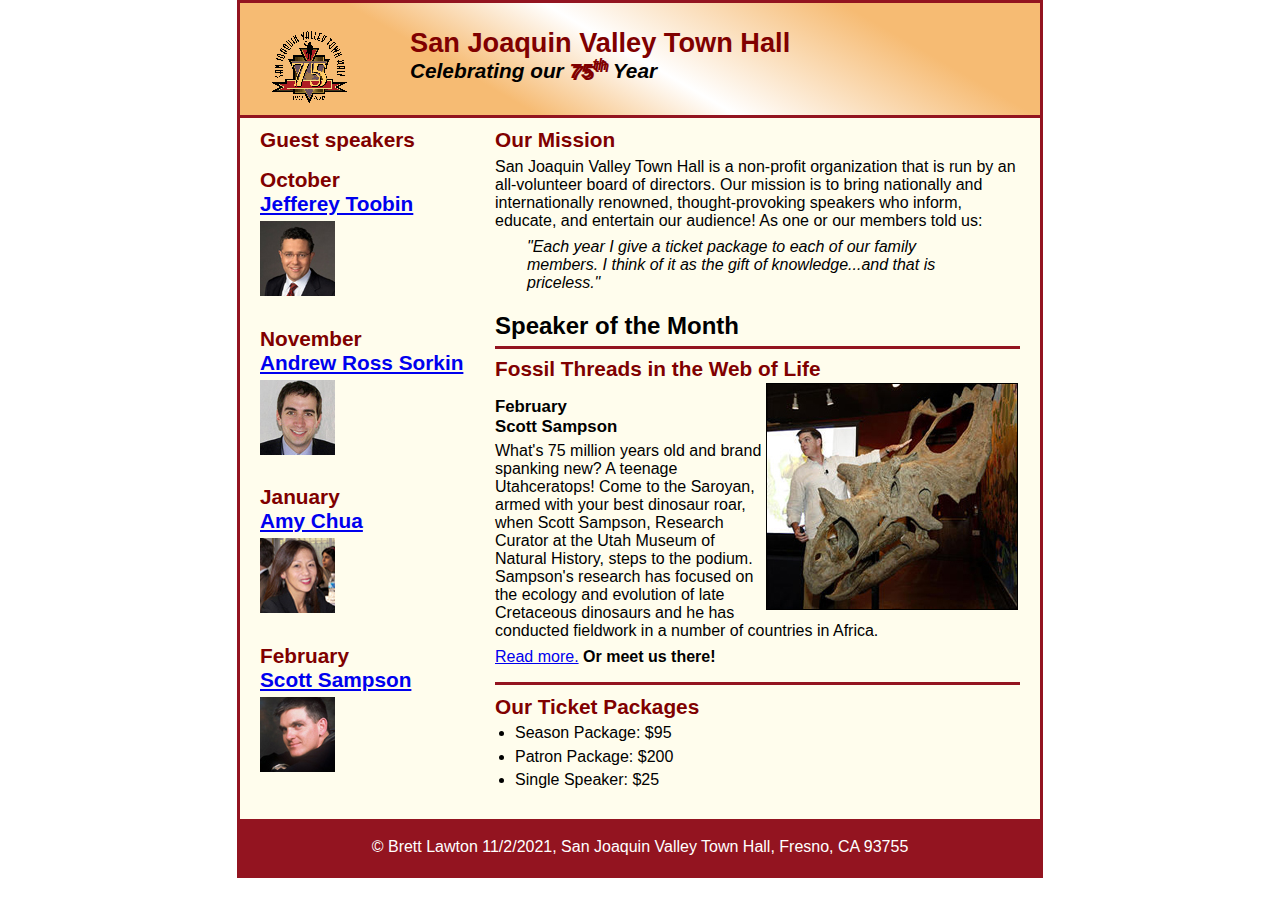
<file: index.html>
<!DOCTYPE html>
<html lang="en">

<head>
	<meta charset="utf-8">
	<title>San Joaquin Valley Town Hall</title>
	<link rel="shortcut icon" href="images/favicon.ico">
	<link rel="stylesheet" href="styles/normalize.css">
	<link rel="stylesheet" href="index.css">
	<link rel="stylesheet" href="styles/main.css">

</head>

<body>
	<header>
		<img src="images/town_hall_logo.gif" alt="Town Hall" height="80">
		<h2>San Joaquin Valley Town Hall</h2>
		<h3>Celebrating our <em class="shadow">75<sup>th</sup></em> Year</h3>
	</header>
	<main>
		<section>
			<h2>Our Mission</h2>
			<p>San Joaquin Valley Town Hall is a non-profit organization that is run by an all-volunteer board of directors. Our mission is to bring nationally and internationally renowned, thought-provoking speakers who inform, educate, and entertain our audience! As one or our members told us:</p>
			<blockquote><p>&quot;Each year I give a ticket package to each of our family members. I think of it as the gift of knowledge...and that is priceless.&quot;</p></blockquote>
			<h1>Speaker of the Month</h1>
			<article>
				<h2>Fossil Threads in the Web of Life</h2>
				<img src="images/sampson_dinosaur.jpg" alt="SampDino">
				<h3>February<br>Scott Sampson</h3>

				<p id="paragraphIndex">What's 75 million years old and brand spanking new? A teenage Utahceratops! Come to the Saroyan, armed with your best dinosaur roar, when Scott Sampson, Research Curator at the Utah Museum of Natural History, steps to the podium. Sampson's research has focused on the ecology and evolution of late Cretaceous dinosaurs and he has conducted fieldwork in a number of countries in Africa.</p>

				<p><A HREF="speakers/sampson.html">Read more.</A> <b>Or meet us there!</b></p>
			</article>
			<h2 id="ticketPackages">Our Ticket Packages</h2>
			<ul>
				<li>Season Package: $95</li>
				<li>Patron Package: $200</li>
				<li>Single Speaker: $25</li>
			</ul>
		</section>
		<aside>
			<h2>Guest speakers</h2>
			<h2>October<br><A HREF="speakers/toobin.html">Jefferey Toobin</A></h2>
			<img src="images/toobin75.jpg" alt="Town Hall" height="75">
			<h2>November<br><A HREF="speakers/sorkin.html">Andrew Ross Sorkin</A></h2>
			<img src="images/sorkin75.jpg" alt="Town Hall" height="75">
			<h2>January<br><A HREF="speakers/chua.html">Amy Chua</A></h2>
			<img src="images/chua75.jpg" alt="Town Hall" height="75">
			<h2>February<br><A HREF="speakers/sampson.html">Scott Sampson</A></h2>
			<img src="images/sampson75.jpg" alt="Town Hall" height=>
		</aside>
	</main>

	<footer>
		<p>&copy; Brett Lawton 11/2/2021, San Joaquin Valley Town Hall, Fresno, CA 93755</p>
	</footer>
</body>
</html>
</file>
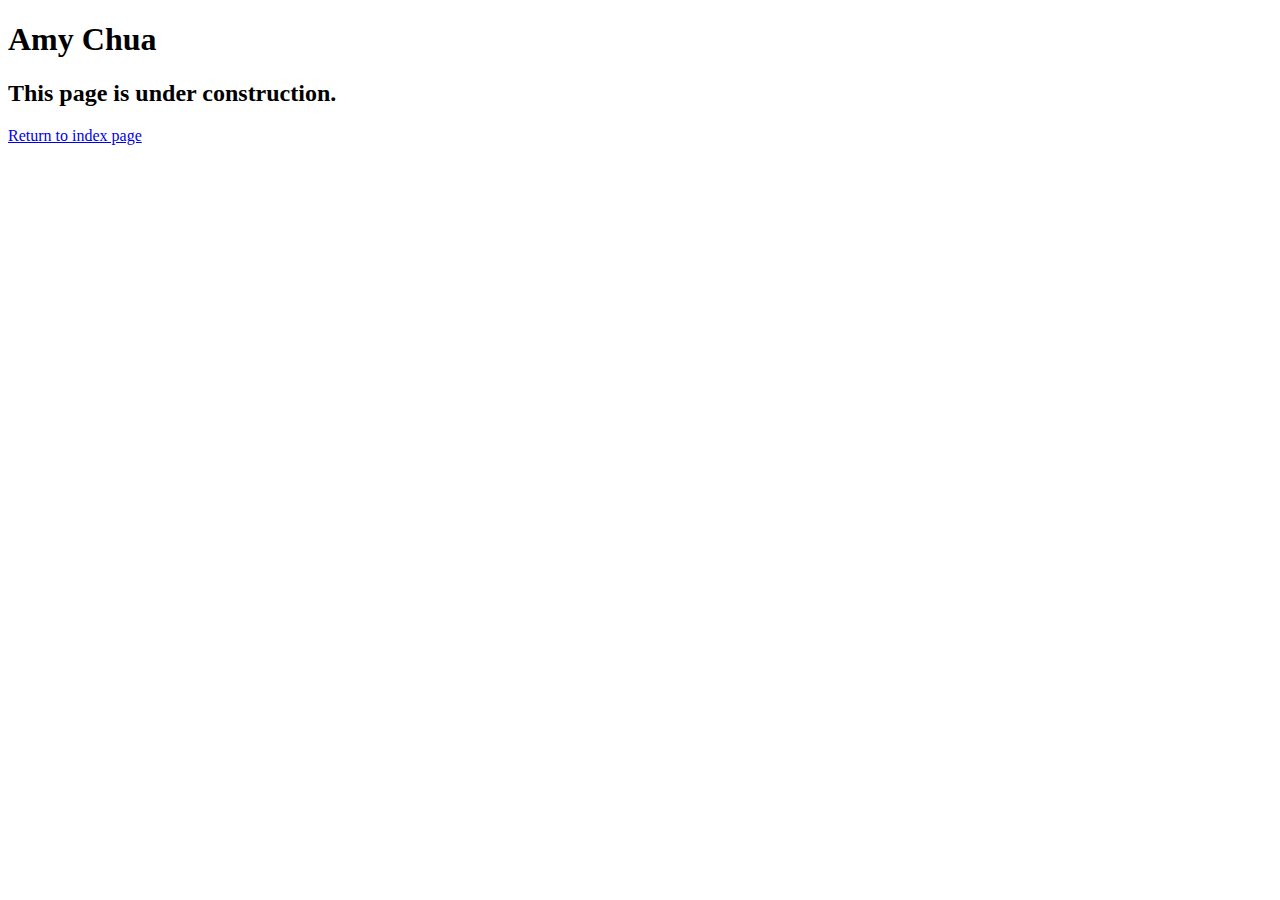
<file: speakers/chua.html>
<!DOCTYPE html>
<html lang="en">

<head>
	<meta charset="utf-8">
	<title>San Joaquin Valley Town Hall</title>
	<link rel="shortcut icon" href="../images/favicon.ico">
</head>

<body>
	<main>
		<h1>Amy Chua</h1>
		<h2>This page is under construction.</h2>
		<p><A HREF="../index.html">Return to index page</A></p>
	</main>
</body>

</html>
</file>
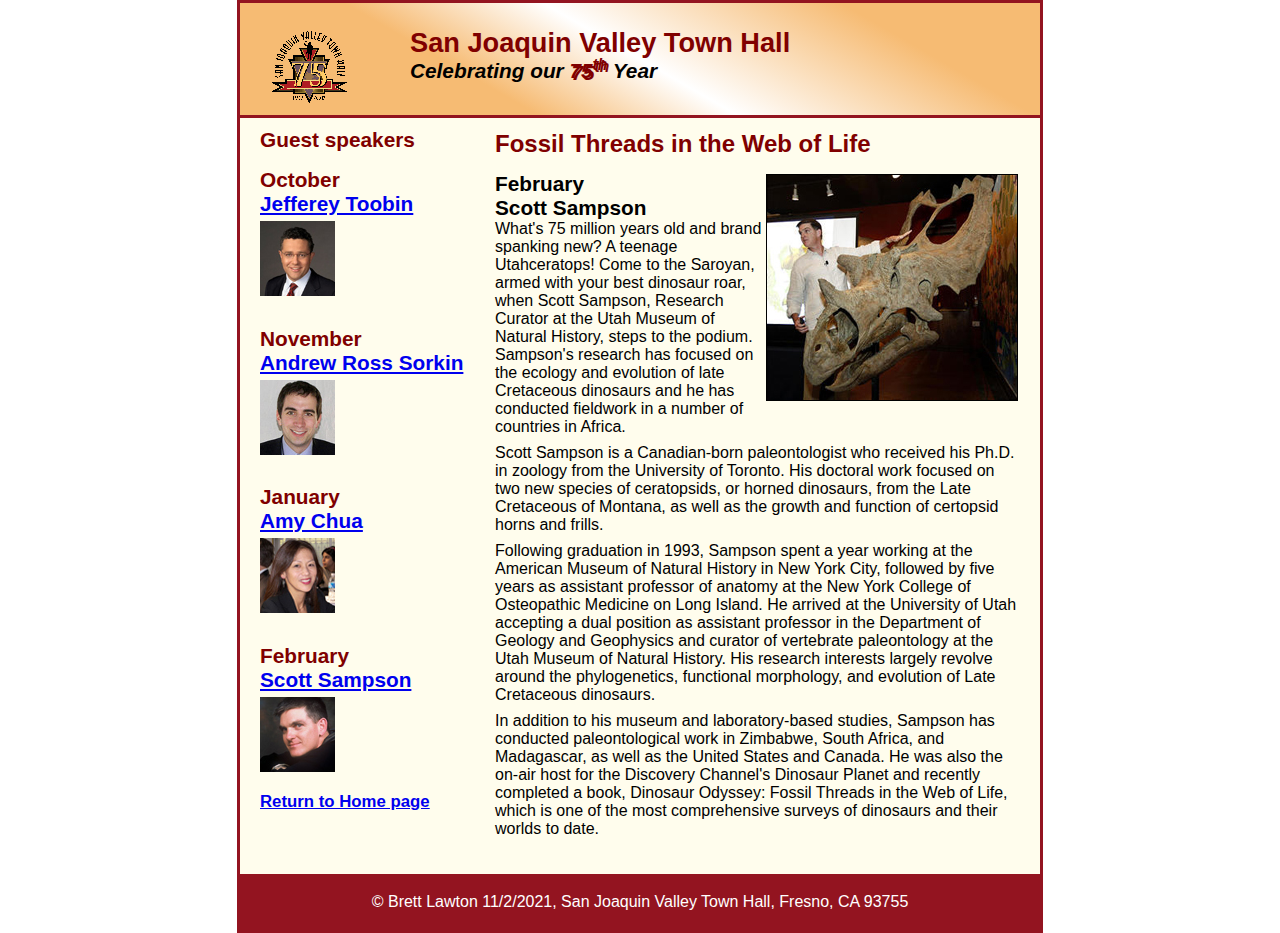
<file: speakers/sampson.html>
<!DOCTYPE html>
<html lang="en">

<head>
	<meta charset="utf-8">
	<title>San Joaquin Valley Town Hall</title>
	<link rel="shortcut icon" href="../images/favicon.ico">
	<link rel="stylesheet" href="../styles/normalize.css">
	<link rel="stylesheet" href="../index.css">
	<link rel="stylesheet" href="../styles/speaker.css">

</head>

<body>
	<header>
		<img src="../images/town_hall_logo.gif" alt="Town Hall" height="80">
		<h2>San Joaquin Valley Town Hall</h2>
		<h3>Celebrating our <em class="shadow">75<sup>th</sup></em> Year</h3>
	</header>
	<main>
		<section>
			<h1>Fossil Threads in the Web of Life</h1>
			<article>
			<img src="../images/sampson_dinosaur.jpg" alt="SampDino">
				<h2 id="February">February</h2><h2 id="Scott Sampson">Scott Sampson</h2>

				<p>What's 75 million years old and brand spanking new? A teenage Utahceratops! Come to the
				Saroyan, armed with your best dinosaur roar, when Scott Sampson, Research Curator at the
				Utah Museum of Natural History, steps to the podium. Sampson's research has focused on the
				ecology and evolution of late Cretaceous dinosaurs and he has conducted fieldwork in a number
				of countries in Africa.</p>

				<p>Scott Sampson is a Canadian-born paleontologist who received his Ph.D. in zoology from the
				University of Toronto. His doctoral work focused on two new species of ceratopsids, or horned
				dinosaurs, from the Late Cretaceous of Montana, as well as the growth and function of certopsid
				horns and frills.</p>

				<p>Following graduation in 1993, Sampson spent a year working at the American Museum of Natural
				History in New York City, followed by five years as assistant professor of anatomy at the New
				York College of Osteopathic Medicine on Long Island. He arrived at the University of Utah
				accepting a dual position as assistant professor in the Department of Geology and Geophysics
				and curator of vertebrate paleontology at the Utah Museum of Natural History. His research
				interests largely revolve around the phylogenetics, functional morphology, and evolution of
				Late Cretaceous dinosaurs.</p>

				<p>In addition to his museum and laboratory-based studies, Sampson has conducted paleontological
				work in Zimbabwe, South Africa, and Madagascar, as well as the United States and Canada. He was
				also the on-air host for the Discovery Channel's Dinosaur Planet and recently completed a book,
				Dinosaur Odyssey: Fossil Threads in the Web of Life, which is one of the most
				comprehensive surveys of dinosaurs and their worlds to date.</p>
			</article>
		</section>
		<aside>
			<h2>Guest speakers</h2>
			<h2>October<br><A HREF="../speakers/toobin.html">Jefferey Toobin</A></h2>
			<img src="../images/toobin75.jpg" alt="Town Hall" height="75">
			<h2>November<br><A HREF="../speakers/sorkin.html">Andrew Ross Sorkin</A></h2>
			<img src="../images/sorkin75.jpg" alt="Town Hall" height="75">
			<h2>January<br><A HREF="../speakers/chua.html">Amy Chua</A></h2>
			<img src="../images/chua75.jpg" alt="Town Hall" height="75">
			<h2>February<br><A HREF="../speakers/sampson.html">Scott Sampson</A></h2>
			<img src="../images/sampson75.jpg" alt="Town Hall" height=>
			<h3><A href="../index.html">Return to Home page</A></h3>
		</aside>
	</main>

	<footer>
		<p>&copy; Brett Lawton 11/2/2021, San Joaquin Valley Town Hall, Fresno, CA 93755</p>
	</footer>
</body>
</html>
</file>
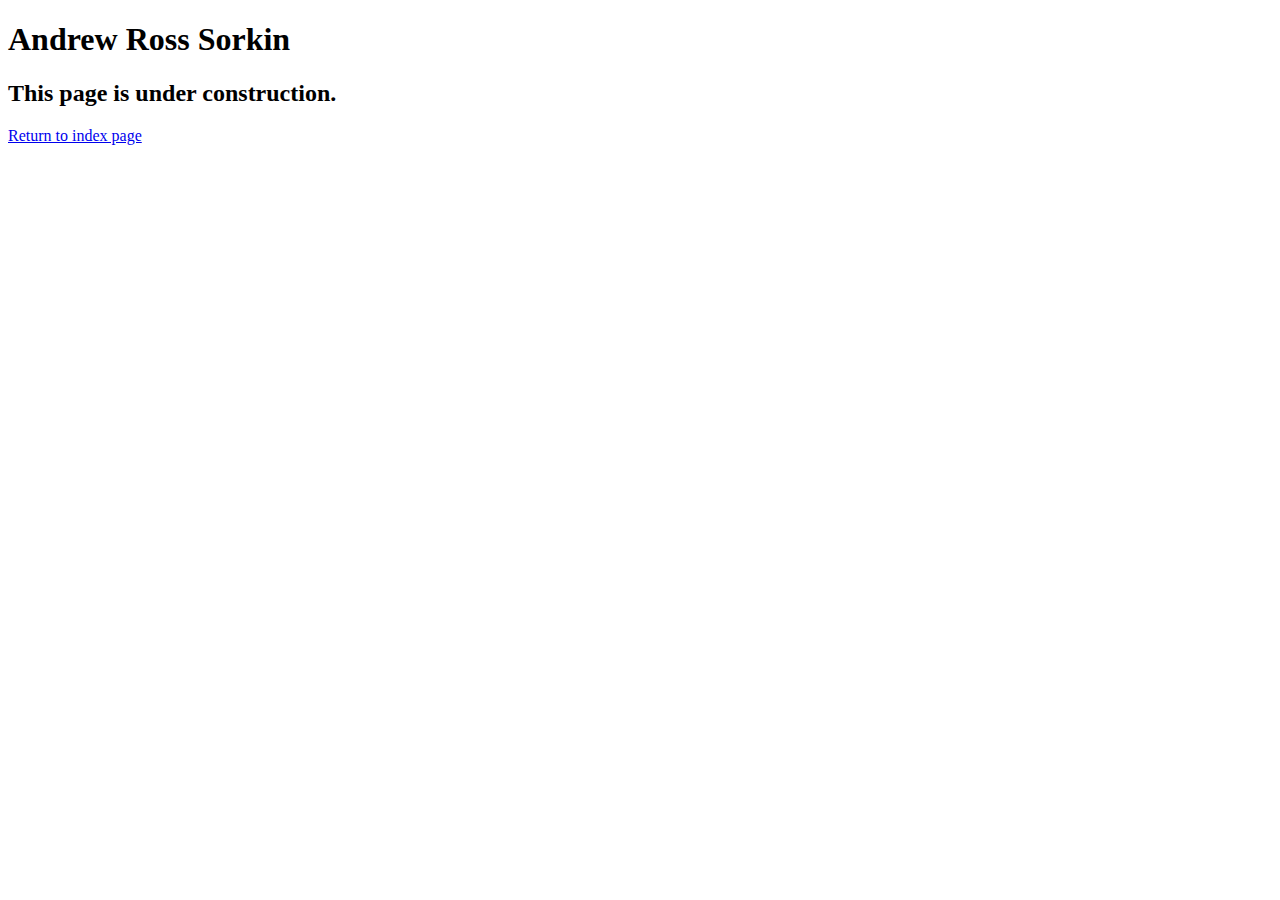
<file: speakers/sorkin.html>
<!DOCTYPE html>
<html lang="en">

<head>
	<meta charset="utf-8">
	<title>San Joaquin Valley Town Hall</title>
	<link rel="shortcut icon" href="../images/favicon.ico">
</head>

<body>
	<main>
		<h1>Andrew Ross Sorkin</h1>
		<h2>This page is under construction.</h2>
		<p><A HREF="../index.html">Return to index page</A></p>
	</main>
</body>

</html>
</file>
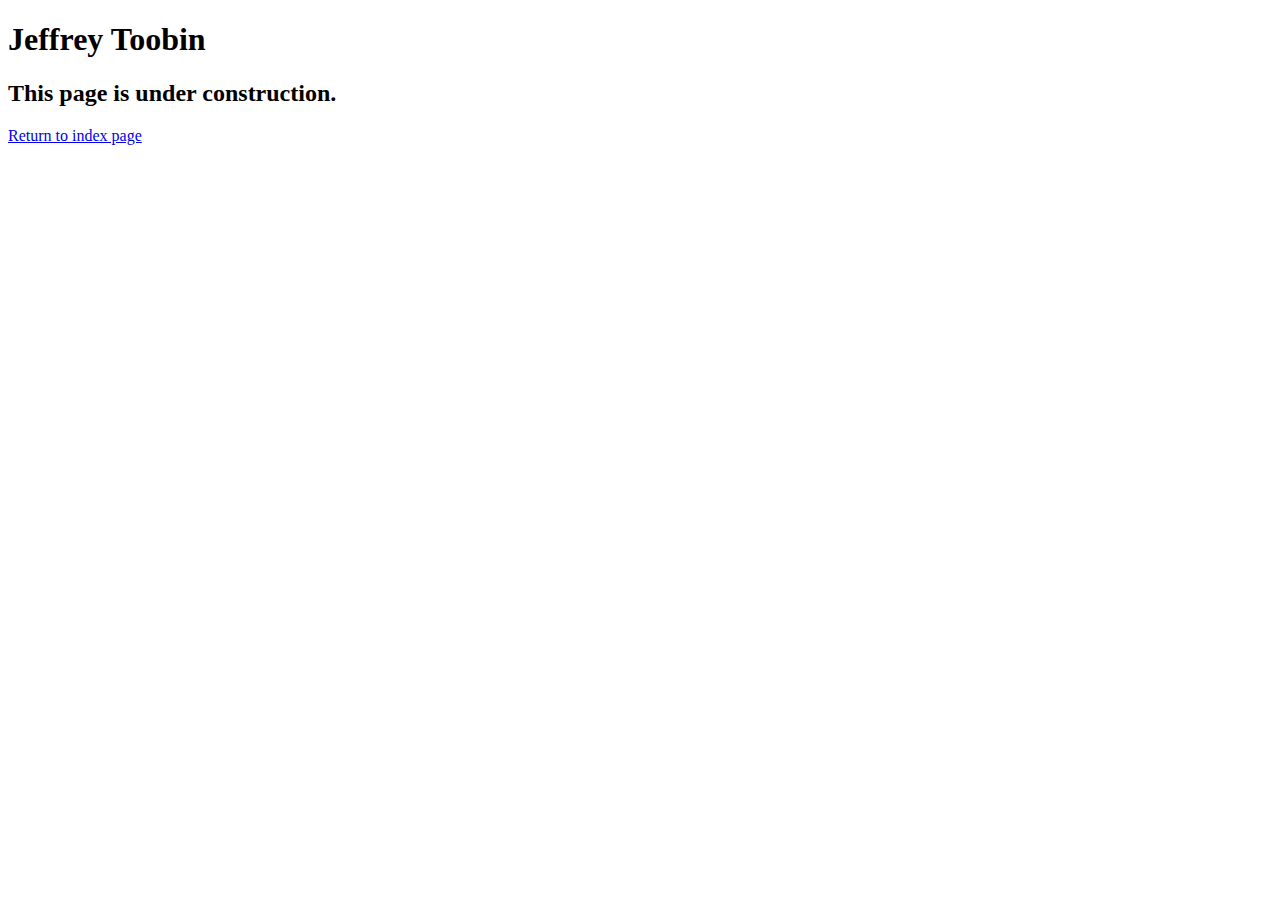
<file: speakers/toobin.html>
<!DOCTYPE html>
<html lang="en">

<head>
	<meta charset="utf-8">
	<title>San Joaquin Valley Town Hall</title>
	<link rel="shortcut icon" href="../images/favicon.ico">
</head>

<body>
    <main>
	    <h1>Jeffrey Toobin</h1>
	    <h2>This page is under construction.</h2>
		<p><A HREF="../index.html">Return to index page</A></p>
    </main>
</body>

</html>
</file>
<file: styles/main.css>
/* the styles for the elements */
header h2{
	font-size: 170%;
	color: #800000;
	text-indent: 30px;
}

header h3{
	font-size: 130%;
	font-style: italic;
	text-indent: 30px;
}
main {
	clear: left;
}
h1 {
	font-size: 150%;
	padding-top: .5em;
	padding-bottom: .25em;
	margin-top: 0;
	margin-bottom: 0;
}

main h2{
	font-size: 130%;
	color: #800000;
	padding-top: .5em;
	padding-bottom: .25em;
}

main h3{
	font-size: 105%;
	padding-bottom: .25em;
}

a:focus {
	font-style: italic;
}

a:hover {
	font-style: italic;
}

.shadow {
	text-shadow: 2px 2px;
	color: #800000;
}

main p{
	padding-bottom: .5em;
}

body {
	font-family: Arial, Helvetica, sans-serif;
    font-size: 100%;
	width: 800px;
}
main section{
	width: 525px;
	float: right;
	padding-right: 20px;
	padding-left: 20px;
	padding-bottom: 20px;
}
main h1{
	border-bottom: solid #931420;
}
#ticketPackages{
	border-top: solid #931420;
}
article {
	padding-top: .5em;
	padding-bottom: .5em;
	border-bottom: 2px;
	border-top: 2px;
	border-color: #800000;
}
article h2{
	padding:0;
}
article h3{
	font-size: 105%;
	padding-bottom: .25em;
	padding-top: 1em;
}

article img{
	float: right;
	margin: 2px;
	border: solid black 1px;
}
main aside{
	width: 215px;
	float: right;
	padding-left: 20px;
	padding-bottom: 20px;
}
aside h3{
	font-size: 105%;
	padding-bottom: .25em;
}
aside img{
	padding-bottom: 1em;
}
/* the styles for the header */
header img {
	float: left;
}

/* the styles for the section */

/* the styles for the footer */
footer{
	clear: both;
}
footer p{
	text-align: center;
}
</file>
<file: styles/speaker.css>
/* the styles for the elements */
header h2{
	font-size: 170%;
	color: #800000;
	text-indent: 30px;
}

header h3{
	font-size: 130%;
	font-style: italic;
	text-indent: 30px;
}
main {
	clear: left;
}
h1 {
	font-size: 150%;
	padding-top: .5em;
	padding-bottom: .25em;
	margin-top: 0;
	margin-bottom: 0;
}

main h2{
	font-size: 130%;
	color: #800000;
	padding-top: .5em;
	padding-bottom: .25em;
}

main h3{
	font-size: 105%;
	padding-bottom: .25em;
}

a:focus {
	font-style: italic;
}

a:hover {
	font-style: italic;
}

.shadow {
	text-shadow: 2px 2px;
	color: #800000;
}

main p{
	padding-bottom: .5em;
}

body {
	font-family: Arial, Helvetica, sans-serif;
    font-size: 100%;
	width: 800px;
}
main section{
	width: 525px;
	float: right;
	padding-right: 20px;
	padding-left: 20px;
	padding-bottom: 20px;
}
section h1{
	color: #800000;
}
article {
	padding-top: .5em;
	padding-bottom: .5em;
	border-bottom: 2px;
	border-top: 2px;
}
article h2{
	padding: 0;
}
article h3{
	font-size: 105%;
	padding-bottom: .25em;
}
article img{
	float: right;
	margin: 2px;
	border: solid black 1px;
}
main aside{
	width: 215px;
	float: right;
	padding-left: 20px;
	padding-bottom: 20px;
}
aside h3{
	font-size: 105%;
	padding-bottom: .25em;
}
aside img{
	padding-bottom: 1em;
}
/* the styles for the header */
header img {
	float: left;
}
#February{
	color: black;
}
#Scott\ Sampson{
	color: black;
}
/* the styles for the section */

/* the styles for the footer */
footer{
	clear: both;
}
footer p{
	text-align: center;
}
</file>
<file: index.css>
/*Reset Selector*/
* {
    margin: 0;
    padding: 0;
}

body {
    width: 600px;
    margin: 0 auto;
    border: solid #931420;
    background-color: #fffded;
}
html {
    background-color: white;
}
header {
    border-bottom: solid #931420;
    padding-top:  1.5em;
    padding-bottom: 2em;
    background: linear-gradient(30deg,#f6bb73 0%,#f6bb73 30%,white 50%,#f6bb73 80%,#f6bb73 100%);
}

header img{
    padding-right: 30px;
    padding-left: 30px;
}

main blockquote{
    padding-right: 2em;
    padding-left: 2em;
}
main ul {
    padding-bottom: .25em;
    padding-left: 1.25em;
}
main li {
    padding-bottom: .35em;
}
blockquote {
    font-style: italic;
}
footer p {
    padding-top: 1em;
    padding-bottom: 1em;
}
main img {

}
footer {
    border: solid #931420;
    background-color:#931420;
    color: white;
}
</file>
